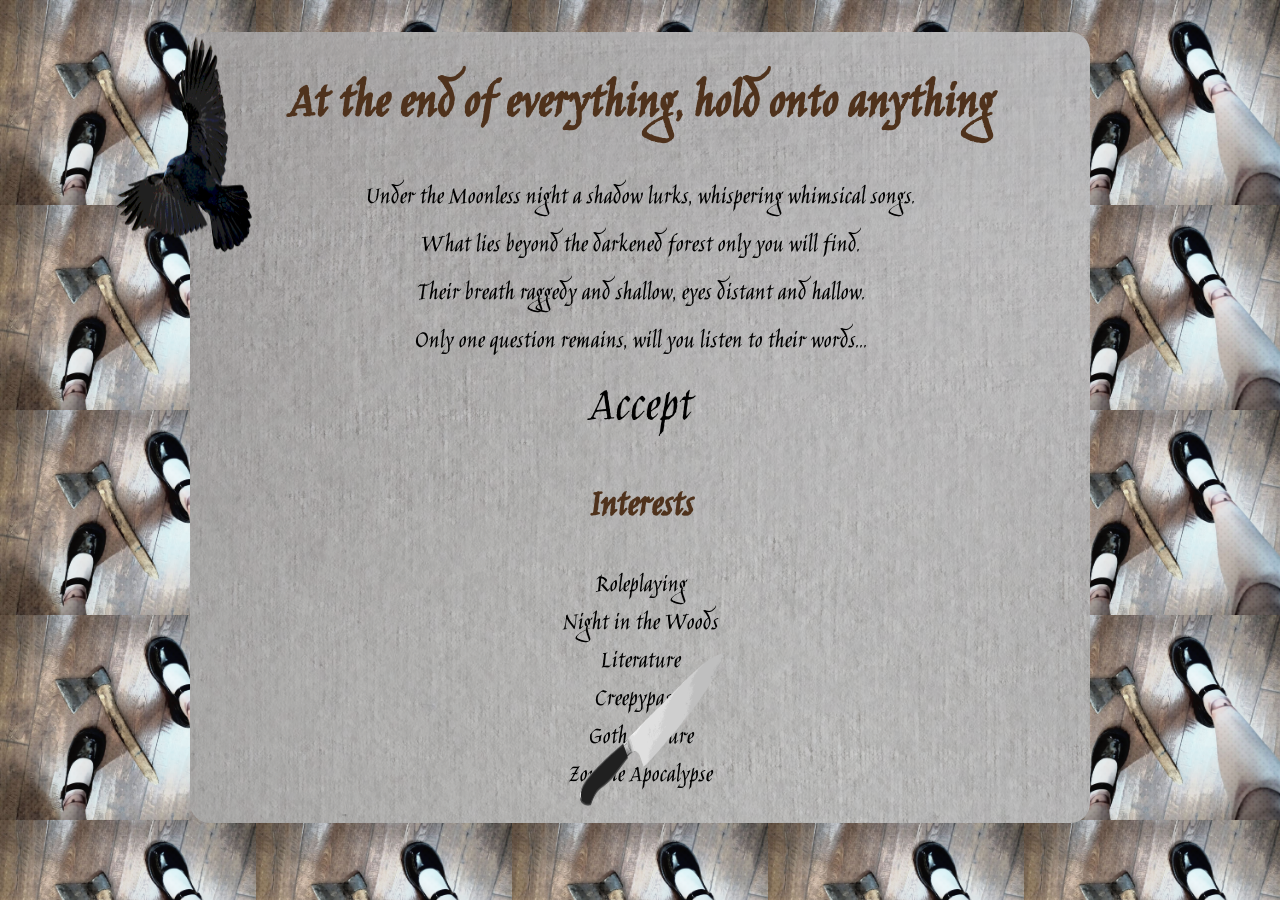
<file: index.html>
<!DOCTYPE html>
<html>
  <head>
    <link rel="stylesheet" href="style.css">
    <link rel="icon" href="https://shared.fastly.steamstatic.com/community_assets/images/apps/481510/8daeec5fe750eab2eb88f5060fa8152373289d04.jpg">
    
    <link rel="preconnect" href="https://fonts.googleapis.com">
    <link rel="preconnect" href="https://fonts.gstatic.com" crossorigin>
    <link href="https://fonts.googleapis.com/css2?family=Jim+Nightshade&display=swap" rel="stylesheet">
    <title>Sparks and Spikes</title>
  </head>
  <body>
    <img class="knife" src="./images/knife.webp">
    <img class="raven" src="./images/raven.webp">
    <div class="block">
      <h1>At the end of everything, hold onto anything</h1>
      <p>Under the Moonless night a shadow lurks, whispering whimsical songs.</p>
      <p>What lies beyond the darkened forest only you will find.</p>
      <p>Their breath raggedy and shallow, eyes distant and hallow.</p>
      <p>Only one question remains, will you listen to their words...</p>
      <p class="big"><a href="./yes.html">Accept</a></p>
      <h2>Interests</h2>
      <ul>
        <li>Roleplaying</li>
        <li>
          <a href="http://www.nightinthewoods.com/">Night in the Woods</a>
        </li>
        <li>Literature</li>
        <li>Creepypasta</li>
        <li>Goth Culture</li>
        <li>Zombie Apocalypse</li>
      </ul>
    </div>
  </body>
</html>
</file>
<file: style.css>
/* CSS is how you can add style to your website, such as colors, fonts, and positioning of your
   HTML content. To learn how to do something, just try searching Google for questions like
   "how to change link color." */
/*Color Pallet: https://lospec.com/palette-list/reading-mode*/


body {
  background-color: black;
  background-image: url("./images/background_image.webp");
  background-size: 20%;
  color: black;
  font-family: "Jim Nightshade", cursive;
  font-weight: 400;
  font-style: normal;
  font-size: 165%;
  font-weight: normal;
  text-align: justify;
  max-width: 900px;
  margin: 32px auto;
  display: flex;
}

div {
  background: linear-gradient(rgba(255, 255, 255, 0.1), rgba(255, 255, 255, 0.1)), 
              url("./images/paper-background-texture.webp");
  padding: 1px 2em;
  border-radius: 20px;
}
h1, h2, h3 {
  color:#4f321c;
  text-align: center;
}

p {
  text-align: center;
  font-size: 100%;
  margin:10px;
}

ul {
  text-align: center;
  list-style-type: none;
  padding: 0;
}

a:link {
  text-decoration: none;
  color: black;
  font-weight: normal;
}

a:visited {
  text-decoration: none;
  color: black;
  font-weight: normal;
}

a:hover {
  text-decoration: none;
  color: #d19601;
  font-weight: normal;
}

a:active {
  text-decoration: none;
  color: #d19601;
  font-weight: normal;
}

.big {
  font-size: 200%;
  margin: 10px;
}

.raven {
  width: 11%;
  height: 25%;
  margin-left: -6%;
  position: absolute;
  z-index: revert-layer;
}

.knife {
  width: 12%;
  height: 20%;
  order:2;
  align-self: flex-end;
  margin-left: 30%;
  position: absolute;
}

.block {
  flex-basis: 100%;
}
</file>
